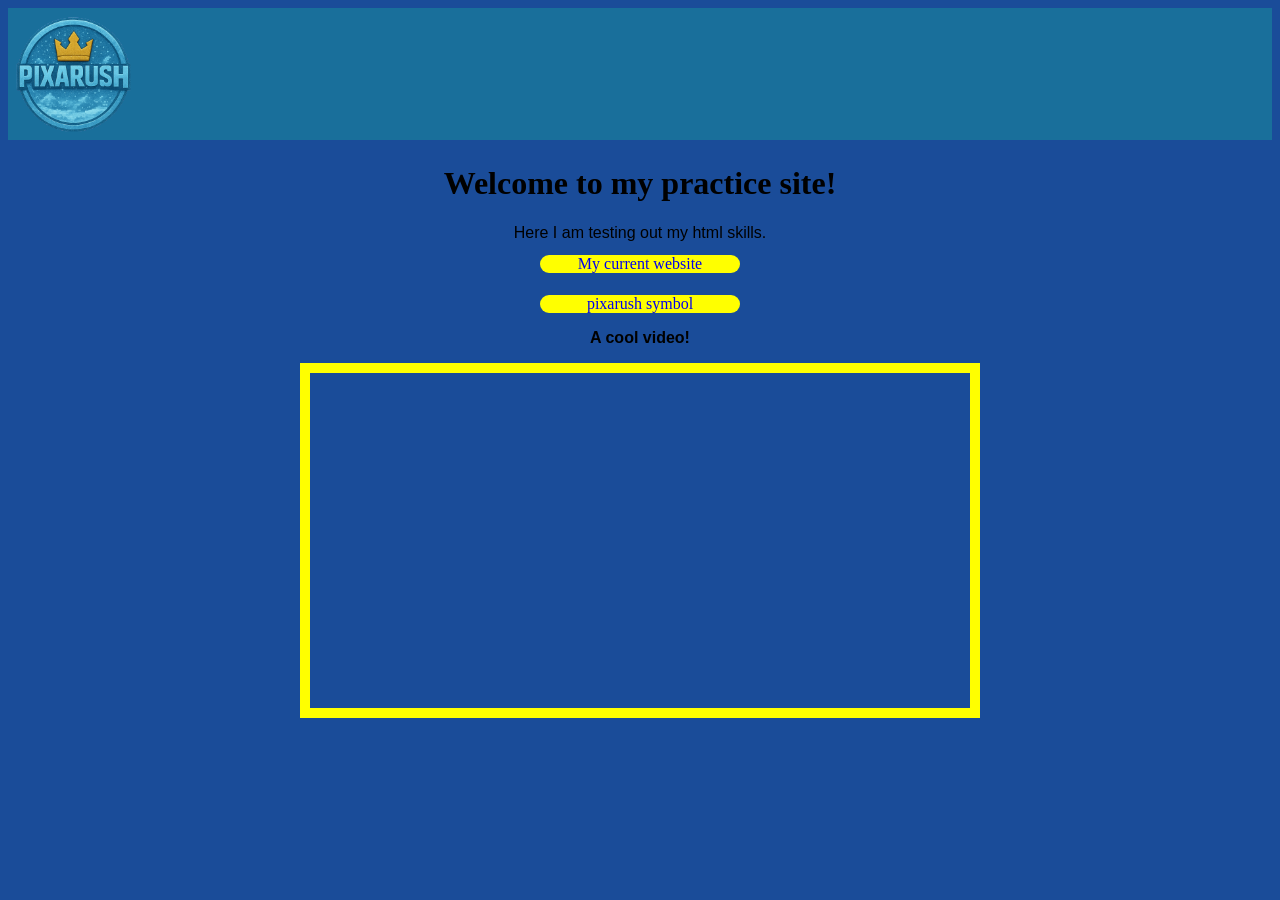
<file: index.html>
<!DOCTYPE html>
<html>
    <head>
        <meta charset="utf-8">
        <title>Pixarush Official</title>
		<link rel="stylesheet" href="home style.css">
		<img src="Banner.png" width="100%"></img>
	
    </head>
    <body>
      
		<h1>Welcome to my practice site!</h1>

		<h2>Here I am testing out my html skills.</h2>

		<a href="https://pixarush.simdif.com/">My current website</a> <br>

		<a href="Pixarush Symbol.png" download="Pixarush Symbol">pixarush symbol</a>

		<p><strong>A cool video!</strong></p>

		<iframe width="560" height="315" src="https://www.youtube.com/embed/AiSuyd0o6S4?si=-JMX9elIRpbsxXEg" title="YouTube video player" frameborder="0" allow="accelerometer; autoplay; clipboard-write; encrypted-media; gyroscope; picture-in-picture; web-share" referrerpolicy="strict-origin-when-cross-origin" allowfullscreen></iframe>
			
    </body>


</html>
</file>
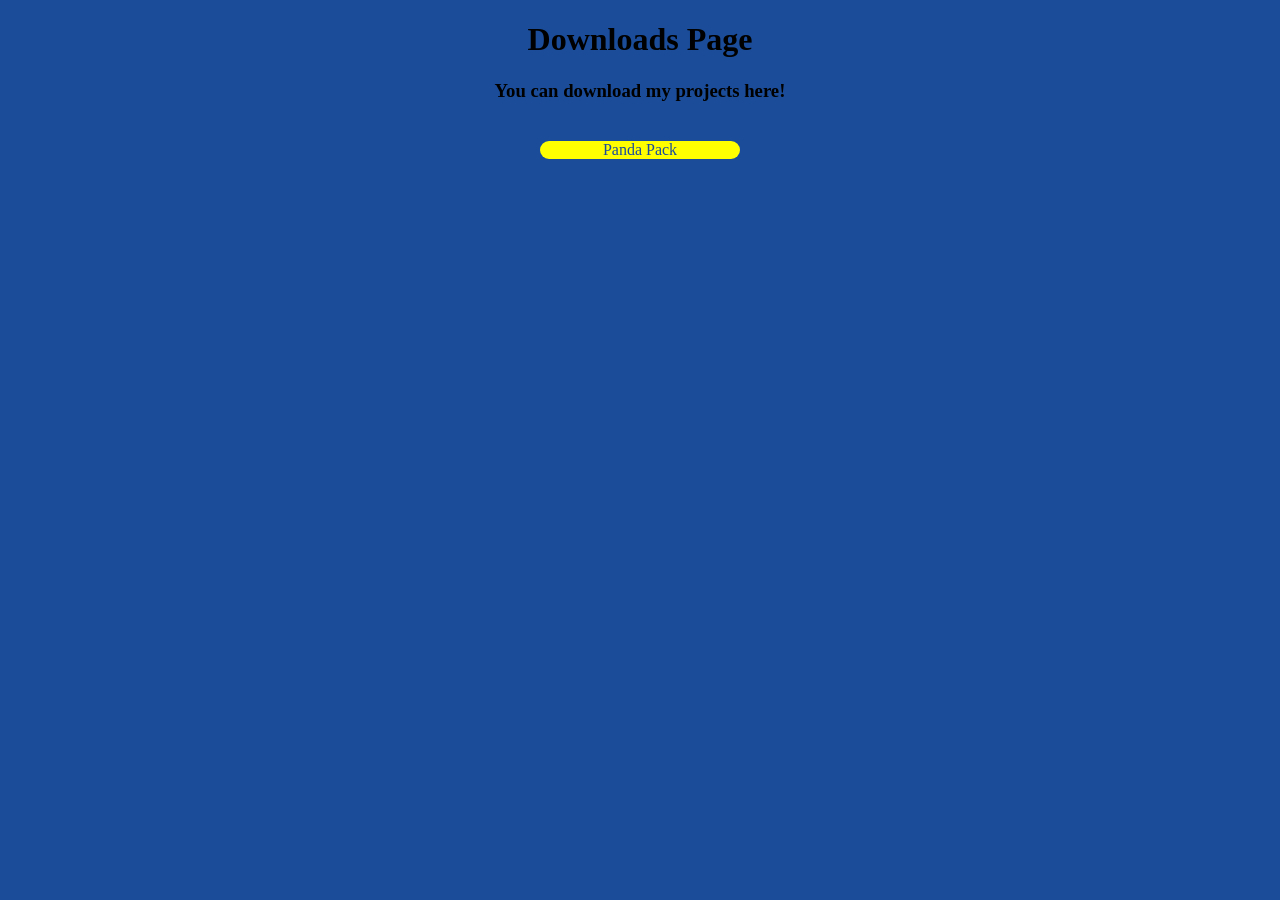
<file: downloads.html>
<!DOCTYPE html>
<html>
  <head>
    <title> Downloads</title>
    <link href="downloads.css" rel="stylesheet">
    
  </head>
  <body>
    
    <h1>Downloads Page</h1>
    <h3>You can download my projects here!</h3> <br>

    <a href="https://www.mediafire.com/file/w9p2o1mc2papdc2/PandaPack%25282%2529.zip/file" download>Panda Pack</a>
    
  </body>
</html>
</file>
<file: home style.css>
body {
    background-color: #1A4C99;
    overflow-x: hidden;
}

h2 {
    font: caption;
    text-align: center;
}

p {
    font: caption;
    text-align: center;
}

a {
    background-color: #FFFF00;
    width: 200px;
    margin: 2px auto;
    display: block;
    text-align: center;
    border-radius: 10px;
    text-decoration: none;
    cursor: pointer;
}

h1 {
    text-align: center;
}

video {
    display: block;
    width: 640px;
    margin: 10px auto;   
    border: solid 10px #FFFF00;
    padding: 10px;
    text-align: center;
    padding: 10px;
}

iframe {
    display: block;
    width: 640px;
    margin: 10px auto;   
    border: solid 10px #FFFF00;
    padding: 10px;
    text-align: center;
    padding: 10px;
}
</file>
<file: downloads.css>
body {
    background-color: #1A4C99;
    overflow-x: hidden;
    text-align: center;
}

a {
    background-color: #FFFF00;
    width: 200px;
    margin: 2px auto;
    display: block;
    text-align: center;
    text-decoration: none;
    -webkit-text-fill-color: #1A4C99;
    border-radius: 10px;
}
</file>
